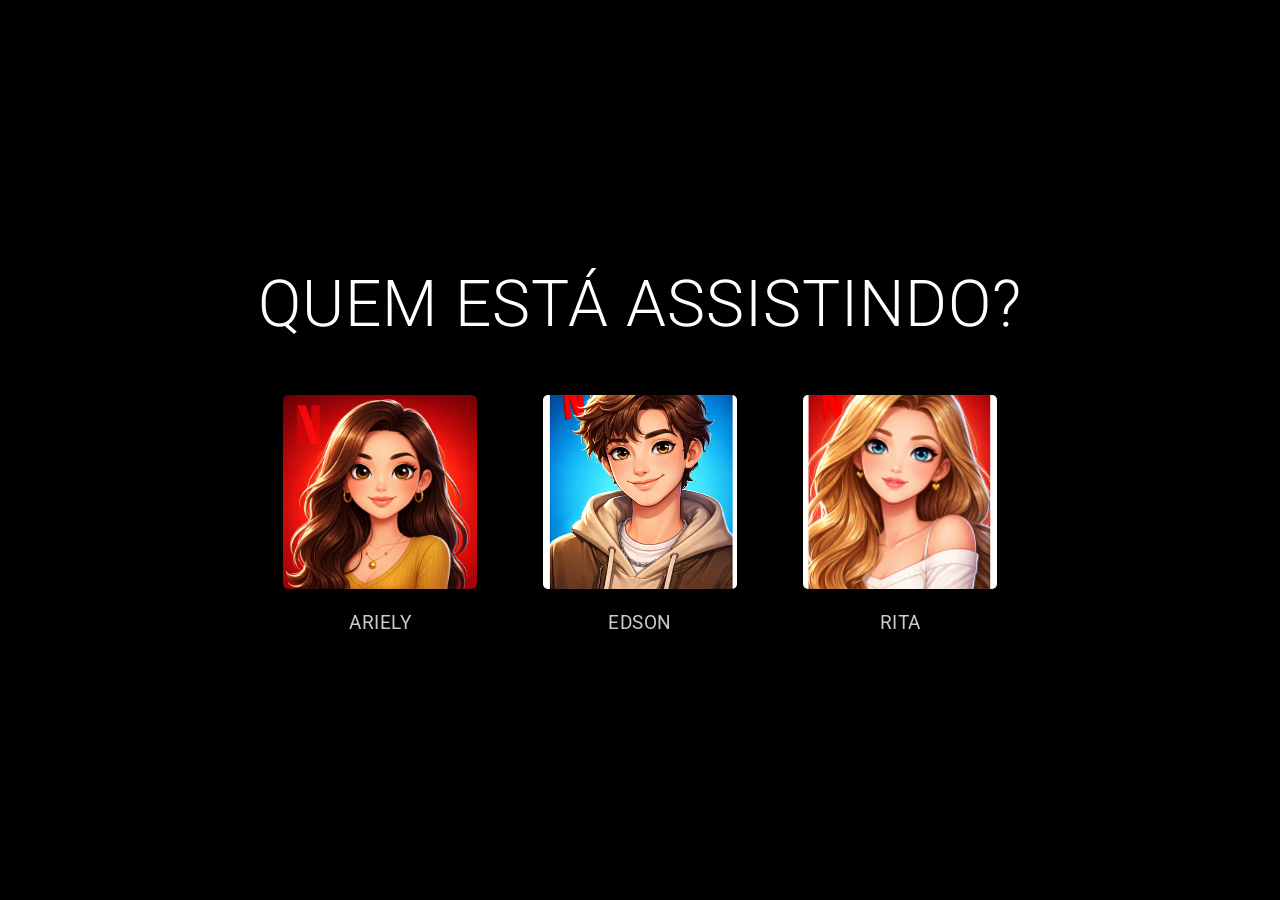
<file: index.html>
<!DOCTYPE html>
<html lang="pt-br">
<head>
  <meta charset="UTF-8">
  <meta name="viewport" content="width=device-width, initial-scale=1.0">
  <title>NETFLIX</title>

  <!-- Removido o "/" -->
  <link rel="stylesheet" href="style.css">
</head>
<body>
  <main>
    <section id="profile-selection">
      <h1>QUEM ESTÁ ASSISTINDO?</h1>

      <section aria-label="Perfis disponíveis">
        <ul class="profiles">

          <li>
            <a href="catalogo.html" class="profile">
              <figure>
                <!-- Removido o "/" -->
                <img src="assets/perfil 1.png" alt="Perfil 1 de mulher morena com fundo vermelho">
                <figcaption>ARIELY</figcaption>
              </figure>
            </a>
          </li>

          <li>
            <a href="catalogo.html" class="profile">
              <figure>
                <!-- Removido o "/" -->
                <img src="assets/perfil 2.png" alt="Perfil 2 de homem com cabelo curto e fundo verde azulado">
                <figcaption>EDSON</figcaption>
              </figure>
            </a>
          </li>

          <li>
            <a href="catalogo.html" class="profile">
              <figure>
                <!-- Removido o "/" -->
                <img src="assets/perfil 3.png" alt="Perfil 3 de mulher loira dos olhos azuis">
                <figcaption>RITA</figcaption>
              </figure>
            </a>
          </li>

        </ul>
      </section>
    </section>
  </main>
</body>
</html>
</file>
<file: style.css>
@import url('https://fonts.googleapis.com/css2?family=Roboto:wght@300;400;500;700&display=swap');

:root {
  --netflix-red: #E50914;
  --dark-bg: #141414;
  --darker-bg: #000;
  --text-primary: #fff;
  --text-secondary: #b3b3b3;
}

/* Estilos inspirados na Netflix */

* {
  margin: 0;
  padding: 0;
  box-sizing: border-box;
}

body {
  font-family: 'Roboto', 'Helvetica Neue', Helvetica, Arial, sans-serif;
  background-color: var(--darker-bg);
  color: var(--text-primary);
  height: 100vh;
  display: flex;
  justify-content: center;
  align-items: center;
}

main {
  text-align: center;
  max-width: 1200px;
  width: 100%;
  padding: 20px;
}

#profile-selection h1 {
  font-size: 3rem;
  margin-bottom: 50px;
  font-weight: 300;
  letter-spacing: 1px;
  text-transform: uppercase;
}

.profiles {
  display: flex;
  justify-content: center;
  gap: 40px;
  flex-wrap: wrap;
  list-style: none;
  padding: 0;
  margin: 0;
}

.profiles li {
  list-style: none;
  padding: 0;
  margin: 0;
}

.profiles ol {
  list-style: none;
  padding: 0;
  margin: 0;
}

.profiles ol li {
  list-style: none;
  padding: 0;
  margin: 0;
}

.profile {
  text-decoration: none;
  color: var(--text-primary);
  transition: transform 0.3s cubic-bezier(0.25, 0.46, 0.45, 0.94);
  display: flex;
  flex-direction: column;
  align-items: center;
}

.profile:hover {
  transform: scale(1.15);
}

.profile figcaption {
  margin-top: 15px;
  font-size: 1.2rem;
  font-weight: 400;
  letter-spacing: 0.5px;
  opacity: 0.8;
  transition: opacity 0.3s ease;
}

.profile:hover figcaption {
  opacity: 1;
  color: var(--netflix-red);
}

.profile img {
  width: 150px;
  height: 150px;
  border-radius: 8px;
  object-fit: cover;
  border: 3px solid transparent;
  transition: all 0.3s cubic-bezier(0.25, 0.46, 0.45, 0.94);
  box-shadow: 0 4px 15px rgba(0, 0, 0, 0.3);
}

.profile:hover img {
  border-color: var(--netflix-red);
  transform: scale(1.08);
  box-shadow: 0 8px 25px rgba(229, 9, 20, 0.4);
}

/* Responsividade */
@media (max-width: 768px) {
  #profile-selection h1 {
    font-size: 2rem;
  }

  .profiles {
    gap: 20px;
  }

  .profile img {
    width: 120px;
    height: 120px;
  }
}

@media (max-width: 480px) {
  #profile-selection h1 {
    font-size: 1.5rem;
  }

  .profiles {
    gap: 15px;
  }

  .profile img {
    width: 100px;
    height: 100px;
  }

  .profile figcaption {
    font-size: 1rem;
  }
}

@media (min-width: 1025px) {
  #profile-selection h1 {
    font-size: 4rem;
  }

  .profiles {
    gap: 60px;
  }

  .profile img {
    width: 200px;
    height: 200px;
  }
}

/* Estilos gerais para a página de catálogo */
header {
  background-color: var(--darker-bg);
  padding: 10px 20px;
}

nav {
  display: flex;
  justify-content: space-between;
  align-items: center;
}

.logo {
  width: 100px;
}

nav ul {
  display: flex;
  list-style: none;
  gap: 20px;
}

nav a {
  color: var(--text-primary);
  text-decoration: none;
}

.hero {
  background-color: var(--dark-bg);
  color: var(--text-primary);
  padding: 100px 20px;
  text-align: center;
}

.carrossel {
  padding: 20px;
}

.carrossel h2 {
  color: var(--text-primary);
  margin-bottom: 20px;
}

.filmes {
  display: flex;
  gap: 20px;
  overflow-x: auto;
}

.filme {
  min-width: 200px;
}

.filme img {
  width: 100%;
  height: auto;
}

footer {
  background-color: var(--darker-bg);
  color: var(--text-secondary);
  text-align: center;
  padding: 20px; /* Padding */
}
</file>
